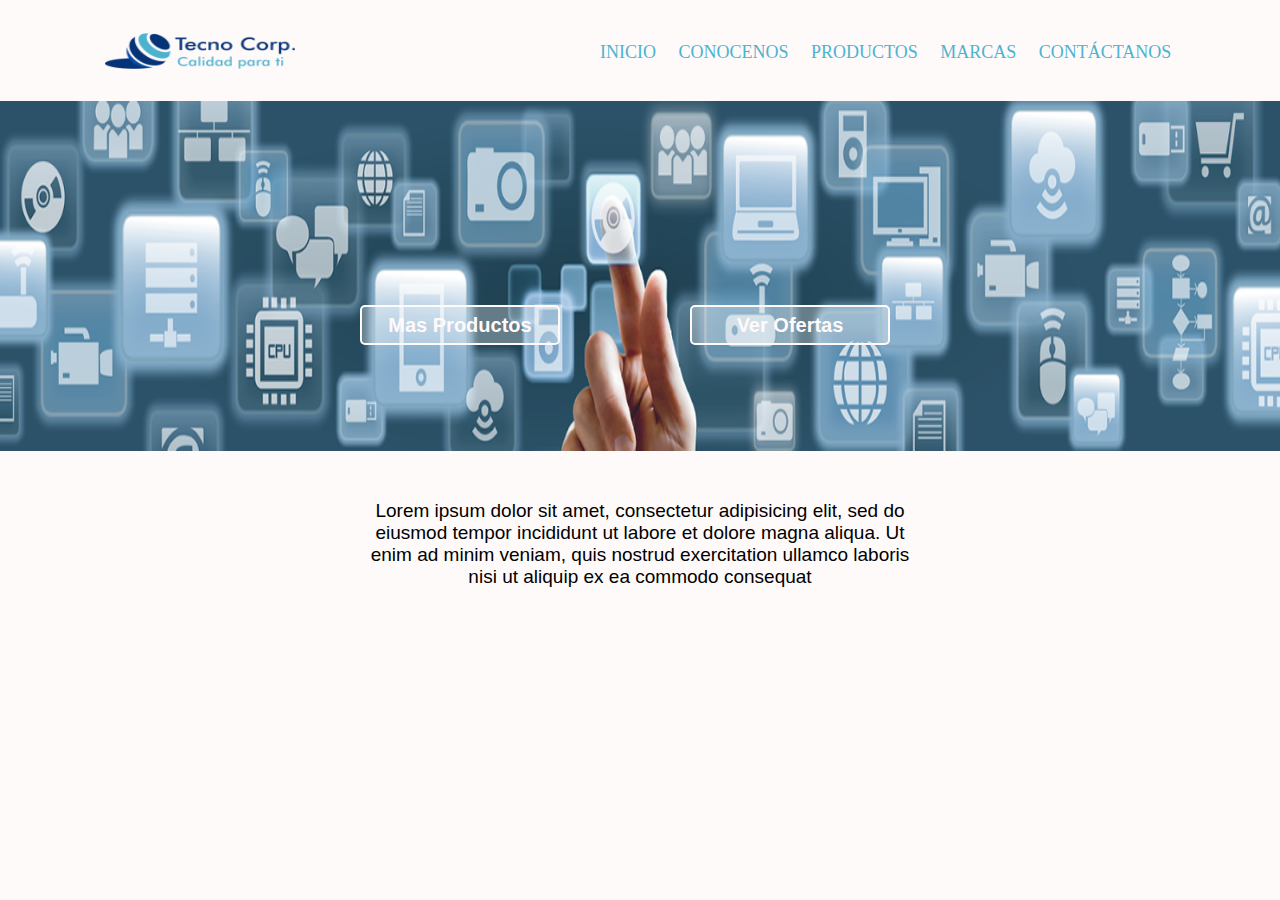
<file: index.html>
<!DOCTYPE html>
<html>
	<head>
		<meta charset="utf-8">
		<title>Tecno Corp.</title>
		<link rel="stylesheet" type="text/css" href="css/font-awesome.min.css"> <!--siempre poner antes que nuestra hoja de estilo-->
		<link rel="stylesheet" type="text/css" href="css/estilos.css">
	</head>
	<body>
		<header class="main-header">
			<div class="container">
				<a class="imgA" href="index.html"><img class="imgL" src="img/tecnoCorp.png" alt="logo"></a>
				<nav class="main-nav">
					<ul class="lista">
						<div class="contenedorMenu">
							<div class="contenedorMenuDiv">
							<li id="act">
								<a href="#">INICIO</a>
								<!--<i class="fa fa-home" aria-hidden="true"></i>-->
							</li>	
						
							<li id="act"><a href="conocenos.html">CONOCENOS</a>
							</li>
							<li id="act"><a href="productos.html">PRODUCTOS</a>
							</li>
							<li id="act"><a href="marcas.html">MARCAS</a>
							</li>
							<li id="act"><a href="contactanos.html">CONTÁCTANOS</a>
							</li>
						</div>
					</div>
					</ul>
				</nav>
			</div>	
		</header>
		<section class="sectionCenter">
			<div class="banner">
			<img class="bannerB" src="img/banner.png" alt="">
			<div class="botonB">
				<button class="masP">Mas Productos</button>
				<button class="ofertaP">Ver Ofertas</button>
			</div>
		</div>

		<article class="article">
			<p class="history">Lorem ipsum dolor sit amet, consectetur adipisicing elit, sed do eiusmod
				tempor incididunt ut labore et dolore magna aliqua. Ut enim ad minim veniam,
				quis nostrud exercitation ullamco laboris nisi ut aliquip ex ea commodo
				consequat</p>
			
		</article>

		</section>
	</body>
</html>
</file>
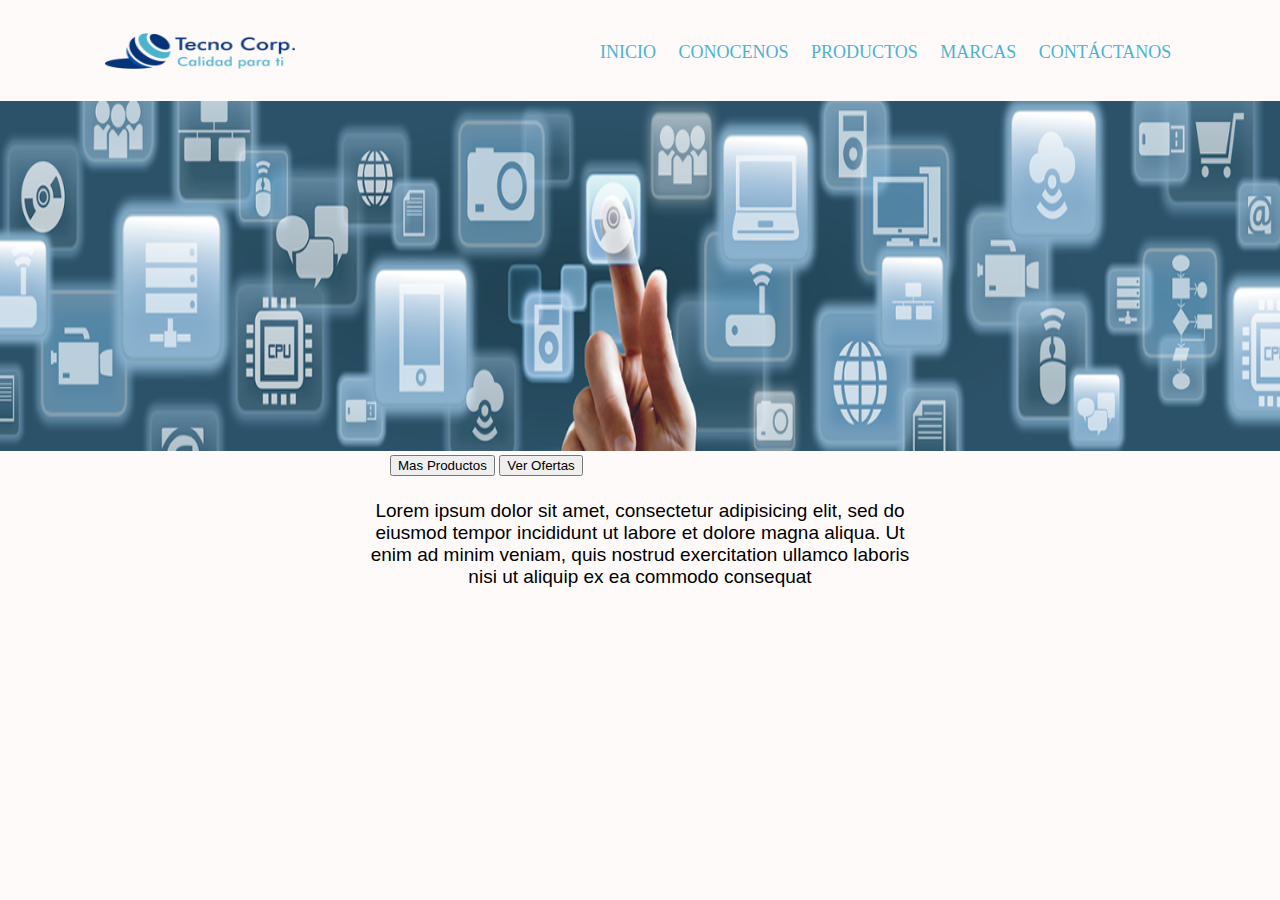
<file: conocenos.html>
<!DOCTYPE html>
<html>
	<head>
		<meta charset="utf-8">
		<title>CONOCENOS|Tecno Corp.</title>
		<link rel="stylesheet" type="text/css" href="css/font-awesome.min.css"> <!--siempre poner antes que nuestra hoja de estilo-->
		<link rel="stylesheet" type="text/css" href="css/estilos.css">
	</head>
	<body>
		<header class="main-header">
			<div class="container">
				<a class="imgA" href="inicio.html"><img class="imgL" src="img/tecnoCorp.png" alt="logo"></a>
				<nav class="main-nav">
					<ul class="lista">
						<div class="contenedorMenu">
							<div class="contenedorMenuDiv">
							<li id="act">
								<a href="inicio.html">INICIO</a>
								<!--<i class="fa fa-home" aria-hidden="true"></i>-->
							</li>	
						
							<li id="act"><a href="conocenos.html">CONOCENOS</a>
							</li>
							<li id="act"><a href="productos.html">PRODUCTOS</a>
							</li>
							<li id="act"><a href="marcas.html">MARCAS</a>
							</li>
							<li id="act"><a href="contactanos.html">CONTÁCTANOS</a>
							</li>
						</div>
					</div>
					</ul>
				</nav>
			</div>	
		</header>
		<section class="sectionCenter">
			<div class="banner">
			<img class="bannerB" src="img/banner.png" alt="">
			<div class="botonB">
				<button class="MasP">Mas Productos</button>
				<button class="OfertaP">Ver Ofertas</button>
			</div>
		</div>

		<article class="article">
			<p class="history">Lorem ipsum dolor sit amet, consectetur adipisicing elit, sed do eiusmod
				tempor incididunt ut labore et dolore magna aliqua. Ut enim ad minim veniam,
				quis nostrud exercitation ullamco laboris nisi ut aliquip ex ea commodo
				consequat</p>
			
		</article>

		</section>
	</body>
</html>
</file>
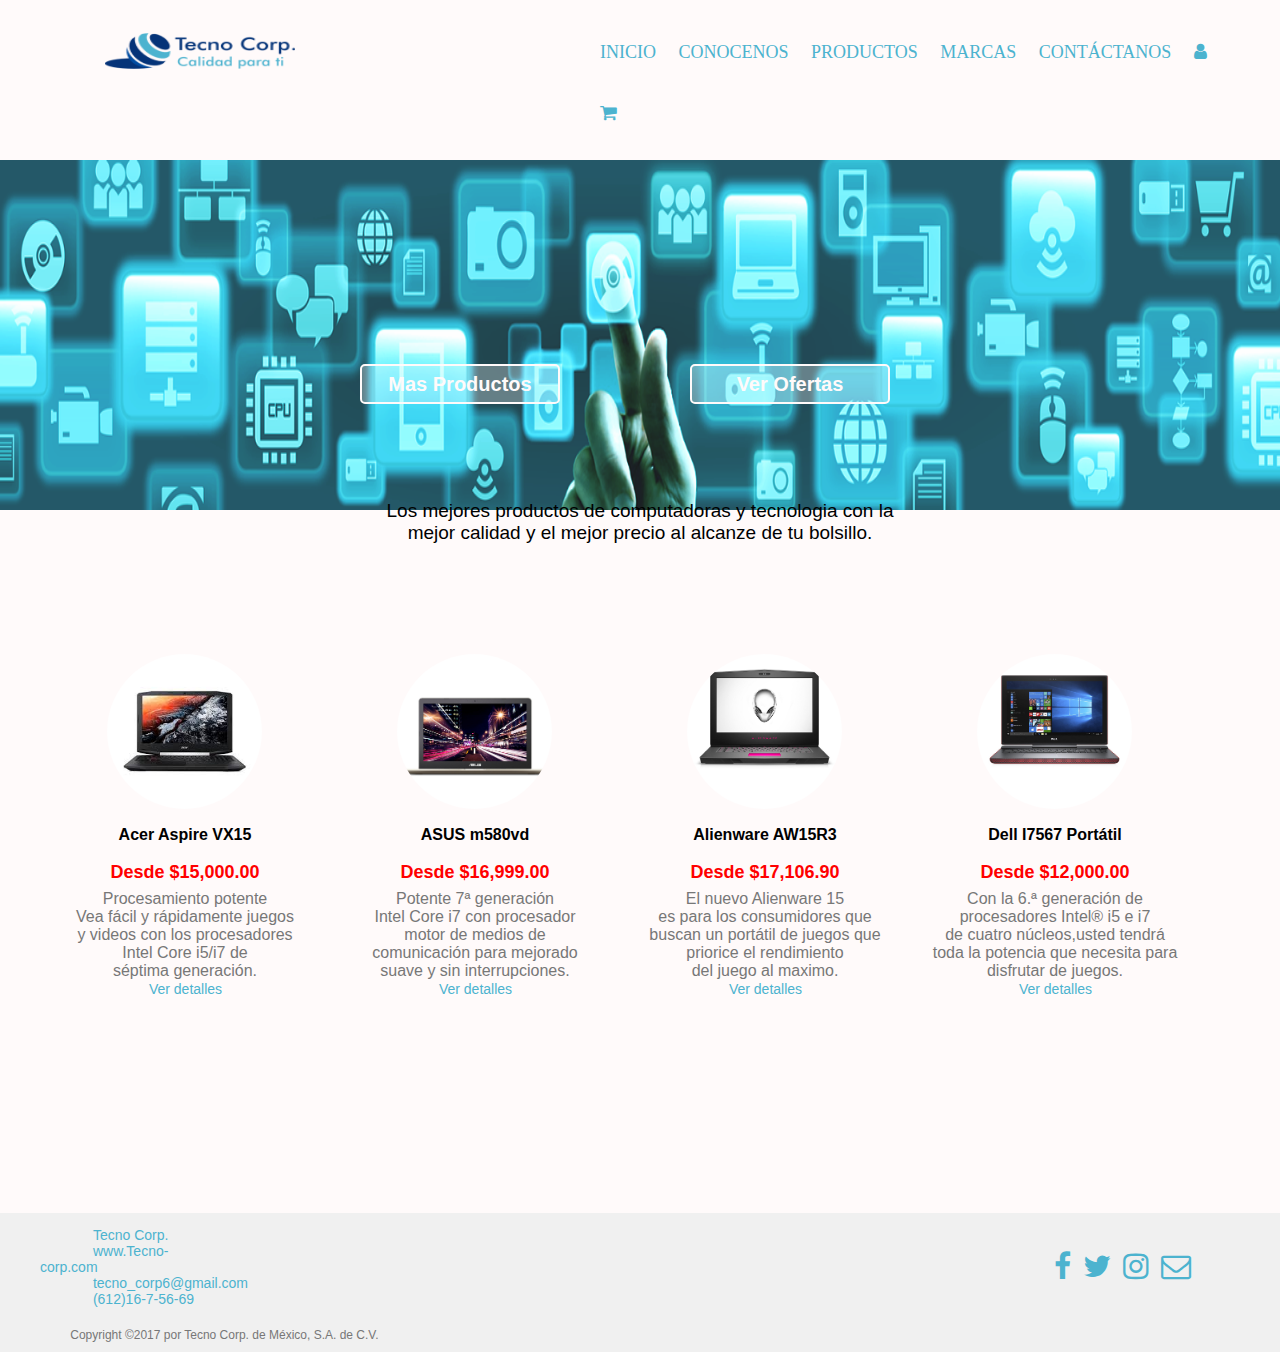
<file: inicio.html>
<!DOCTYPE html>
<html>
	<head>
		<meta charset="utf-8">
		<title>Tecno Corp.</title>
		<link rel="stylesheet" type="text/css" href="css/font-awesome.min.css"> <!--siempre poner antes que nuestra hoja de estilo-->
		<link rel="stylesheet" type="text/css" href="css/estilos.css">
	</head>
	<body>
		<header class="main-header">
			<div class="container">
				<a class="imgA" href="inicio.html"><img class="imgL" src="img/tecnoCorp.png" alt="logo"></a>
				<nav class="main-nav">
					<ul class="lista">
						<div class="contenedorMenu">
							<div class="contenedorMenuDiv">
							<li id="act">
								<a href="inicio.html">INICIO</a>
								<!--<i class="fa fa-home" aria-hidden="true"></i>-->
							</li>	
						
							<li id="act"><a href="conocenos.html">CONOCENOS</a>
							</li>
							<li id="act"><a href="productos.html">PRODUCTOS</a>
							</li>
							<li id="act"><a href="marcas.html">MARCAS</a>
							</li>
							<li id="act"><a href="contactanos.html">CONTÁCTANOS</a>
							</li>
							<li id="login"><a href="login.html"><i class="fa fa-user" aria-hidden="true"></i></a>	
							</li>
							<li id="carrito"><a href="carrito.html"><i class="fa fa-shopping-cart" aria-hidden="true"></i></a>	
							</li>
						</div>
					</div>
				</ul>
			</nav>
		</div>	
	</header>

	<section class="sectionCenter">
		<div class="banner">
		<img class="bannerB" src="img/banner2.png" alt="">
		<div class="botonB">
			<button class="masP">Mas Productos</button>
			<button class="ofertaP">Ver Ofertas</button>
		</div>
	</div>

		<article class="article">
				<p class="history">Los mejores productos de computadoras y tecnologia con la mejor calidad y el mejor precio al alcanze de tu bolsillo.</p>

		</article>

		<div class="section">
			
			<div class="cuadro" id="pri">
			<div class="images">
			<img class="prod" src="img/pc_gamer1.jpg" alt="pc_gamer1">
					
			</div>
			<article class="articlePC">
			<h2 class="pc">Acer Aspire VX15</h2>
			<h3 class="precioPC">Desde $15,000.00</h3>
			<p class="parrafo">
				Procesamiento potente<br>
				Vea fácil y rápidamente juegos<br> y videos con los procesadores<br> Intel Core i5/i7 de<br> séptima generación.<br>
			<a class="mmas" href="#">Ver detalles</a>	
			</p>
			</article>
			</div>
			
			<div class="cuadro" id="seg">
			<div class="images">
			<img class="prod" src="img/pc_gamer2.jpg" alt="pc_gamer2">
			</div>
			<article class="articlePC">
			<h2 class="pc">ASUS m580vd</h2>
			<h3 class="precioPC">Desde $16,999.00</h3>
			<p class="parrafo">
				Potente 7ª generación<br> Intel Core i7 con procesador<br> motor de medios de <br>comunicación para mejorado<br> suave y sin interrupciones.<br>
			<a class="mmas" href="#">Ver detalles</a>
			</p>
			</article>
			</div>

			<div class="cuadro" id="ter">
			<div class="images">
			<img class ="prod" src="img/pc_gamer3.jpg" alt="pc_gamer3">
			</div>
			<article class="articlePC">
			<h2 class="pc">Alienware AW15R3</h2>
			<h3 class="precioPC">Desde $17,106.90</h3>
			<p class="parrafo">	
				El nuevo Alienware 15<br> es para los consumidores que buscan un portátil de juegos que priorice el rendimiento<br> del juego al maximo.<br>
			<a class="mmas" href="#">Ver detalles</a>
			</p>	
			</article>
			</div>

			<div class="cuadro" id="cua">
			<div class="images">
			<img class="prod" src="img/pc_gamer4.jpg" alt="pc_gamer4">
			</div>
			<article class="articlePC">
			<h2 class="pc">Dell I7567 Portátil </h2>
			<h3 class="precioPC">Desde $12,000.00</h3>
			<p>
				Con la 6.ª generación de<br> procesadores Intel® i5 e i7 <br>de cuatro núcleos,usted tendrá<br> toda la potencia que necesita para <br>disfrutar de juegos.<br>
				<a class="mmas" href="#">Ver detalles</a>
			</p>	
			</article>
			</div>

		</div>
		<div class="espacio"></div>

	</section>

	<footer class="foot">
		
		<div class="dir">
			<div class="dats">
			<ul class="lu">
			<a href="#">Tecno Corp.</a><br>
			<a href="www.Tecno-corp.com">www.Tecno-corp.com</a><br>
			<a href="tecno_corp6@gmail.com">tecno_corp6@gmail.com</a><br>
			<a href="none">(612)16-7-56-69</a><br>
			</ul>	
			</div>

			<div class="redeSociales">
			<a href="http://www.gmail.com/tecno_corp6@gmail.com" target="_blank">
			<i class="fa fa-envelope-o" aria-hidden="true"></i>
			<a href="http://www.instagram.com.mx" target="_blank">
			<i class="fa fa-instagram" aria-hidden="true"></i>
			</a>
			<a href="http://www.twitter.com.mx" target="_blank">
			<i class="fa fa-twitter" aria-hidden="true"></i>
			</a>
			<a class="fb" href="https://www.facebook.com/Tecno-Corp-1103338769706346/" target="_blank" >
			<i class="fa fa-facebook" aria-hidden="true"></i>
			</a>
			</div>
		</div>
		<div class="derechos">
			<li >
				    
				Copyright ©2017 por Tecno Corp. de México, S.A. de C.V.
			</li>
			
		</div>
	</footer>

</body>
</html>
</file>
<file: css/estilos.css>
body{
	background-color: #FFFAFA;
	margin: 0;
	height: auto;
	font-family: Helvetica,Arial,  sans-serif;
	color: #777777;
}

/*Header...*/
.main-header {
	background-color: #FFFAFA;
	padding: 1px 50px ;	
}

.container{
	width: 100%
	height: 110px;
	margin: auto;
	margin-left: 0px;
}

.imgL{
	width: 190px; height: 90px;
	padding:5px; 
	margin-left: 50px;
	float: left;
	border-radius: 10px;
}

.banner{
	background-color: none;
	background-repeat: no-repeat;
	background-size:100% 100%;
	width: 100%;
	height: 80px;
}

.bannerB{
	width: 100%;
	height: 350px;
	position: center;
	opacity: 0.9;

}
.lista a,i{
	color:#4CB3CF;
	text-decoration: none;
	display: inline-block;
}

.lista{
	width: 600px;
}
.lista li{
	list-style-type:none;
	display: inline-block;
	padding-right: 25px;
}

.lista a{
	text-decoration: none;
}
.contenedorMenuDiv li, a{
	transition:  .3s;
	padding: 10px 4px;
	border-radius: 5px;
	margin-left: 1px;
	text-decoration: none;
	color: #000;
}

.contenedorMenuDiv li a:hover{
	transition: .3s;
	padding: 10px 15px;
	text-decoration:none; 
	border-radius :5px;
	margin-left: 1px;
	background: rgba(54, 116, 141,.17);
}
/*OPCIONES*/
.contenedorMenu{
	width: 500px;
	margin-left:20px;
	font-size: 18px;
	font-family:calibri black;
	opacity: 1!important;
}
{
	font-size: 10px;
}
.main-nav{
	float: right;
	margin-top: 5px;
	padding-top: 0px;
	width: 700px;
}

.contenedorMenuDiv{
	width: 650px;
}

/*HEADER...*/



/*SECTION...*/
.sectionCenter{
	width: 100%;
	height: auto;
	display: block;
	position: initial;
	margin:auto;
}

.section{
	padding-top: 10px;
	width: 100%;
	height: 100%;
	display:inline;
	position: relative;
	display: flex;
	justify-content: center;
}

.article{
	padding-top: 20px;
	margin: auto;
	width: 43%;
}
.history{
	text-align: center;
	font-size: 19px;
	position: relative;
	margin: 380px auto 0px auto;
	color: #000;
}

.botonB{
	width: 500px;
	margin: auto;
}
.masP{
	width: 200px;
	height: 30px;
	margin-right: 50px;
	background-color: rgba(255, 255, 255, 0.3);
	border: 2px solid #FFFAFA;
	color: #FFFAFA;
	font-weight: bold;
	border-radius: 5px;
	position:absolute;
	margin-top: -150px;
	height: 40px;
	font-size: 20px;
	margin-left: -30px;
}
	/*sombreado en los menu opciones*/
.masP:hover{
	background: #053378;
		color:#fff;
	}
.ofertaP{
	width: 200px;
	height: 30px;
	border: 2px solid #FFFAFA;
	color: #FFFAFA;
	font-weight: bold;
	border-radius: 5px;
	background-color: rgba(255, 255, 255, 0.3);
	position:absolute;
	margin-top: -150px;
	margin-left: 300px;
	height: 40px;
	font-size: 20px;
}
.ofertaP:hover{
		/*box-shadow: 2px 2px 20px #023B84,2px 2px 20px #023B84;
		width: 210px;
		height: 40px;*/
		background: #053378;
		color: #fff;
		
}
.article{
	margin-bottom: 100px;
}
.articlePC{
	width: 250px;
	height: 200px;
	float: left;
	display: inline-block;
	text-align: center;
}
.prod{
	
    width: 100%;
    height: 100%;
    float: left;
    margin-left: 30%;
    border-radius: 50%;
   /*border: 3px solid #F0F0F0;*/
}
.pc{
	text-align: center;
	font-weight:900;
	color: #000;
	height: 100px auto;font-size: 16px;
}
.precioPC{
	text-align: center;
	color: red;
	height: 10px;
	width: 250px;
	font-size: 18px;
}
.cuadro{
	width: 240px;
	height: 100%;
	margin-right: 50px;
	display: inline-block;
	background-repeat: no-repeat;
}
.images{
	width: 155px;
	height: 155px;
	margin-right: 50px;
	display: inline-block;
}
.cuadro a{
	text-align: center;
	text-decoration: none;
	color: #4cb3cf;
	font-size: 14px;

}
.parrafo{
	text-align: center;
	font-size: 16px;
}
.espacio{
	height: 200px;

}

/*FOOTER...*/
.foot{
	background-color: #F0F0F0;
	overflow: hidden;
	clear: both;
	margin:0;
	position: relative;
	display: block;
}
/*letras del footer*/
.dir,.derechos{
	width: 121%;
	margin: auto;
	float: left;
	font-size: 14px;
	margin-bottom: 10px;
}
.derechos li{
	font-size: 12px;
	list-style-type: none;
	padding-top: 10px;
	text-align: center;
	padding-right: 1100px;
}
/*footer datos*/
.dir a{
	color:#4cb3cf 

}
.dats a{
	margin-left: 30%;
	
}
.dir div{
	float: left;
}
.lu{
	color: #4cb3cf;
	list-style-type: none;
	height: 10px;
}

.redeSociales{
	margin: auto;
	width: 1020px;
	padding: 0px 183px;
	height: 57px; 
}
.redeSociales i{
	margin: auto;
	color: #4cb3cf;
	float: right;
	margin-right: 12px;
    font-size: 30px;
    border-radius: 200px;
}
.redeSociales i:hover{
	color: #053378;
}

}
.derechos{
	font-size: 5px;
}


/*LOGIN...*/
.container-login{
	width: 1023px; 
	margin: auto;
	padding-top: 300px;
}
.div-section{
	width: 300px;
	margin: auto; 
	text-align: center;
}
.div-section form {
	text-align: center;
	padding-top: 15px;
}
.div-section form img{
	width: 82%;
}
.div-section div{
	margin: 10px 0 15px;
}
.div-section label{
	display: block; 
	margin-bottom: 10px;
	font-family: 'Pathway Gothic One';
	letter-spacing: 2px;
}
.div-section input{
	width: 100%; 
	height: 22px; 
	border-radius: 5px; 
	border: 1px solid #053378;
}
.div-section button{
	border-radius: 5px; 
	padding: 9px 31px ; 
	background: -webkit-linear-gradient(top,#4cb3cf 10%,blue 100%); /* Chrome10-25,Safari5.1-6 */
	font-family: 'Pathway Gothic One';
	letter-spacing: 2px;
	color: #ffffff; 
	border:none;
}
.div-section button:hover{
	background:darkblue;
}
.div-section a{
	font-size: 13px;
	font-family: 'Pathway Gothic One';
	letter-spacing: 2px;
	color: #000000;
	text-decoration: none;
}
.div-section a:hover{
	font-weight: bold;
	text-decoration: underline;
	color: -webkit-linear-gradient(top,#e3c06d 10%,#d85a71 100%); /* Chrome10-25,Safari5.1-6 */
}
.registro{
	padding-top: 68px;
    float: left;
    padding-left: 505px;
}
.registro label{
	font-size: 18px;
	font-family: 'Pathway Gothic One';
	letter-spacing: 2px;
}
.registro input{
	font-family: 'Pathway Gothic One';
	font-size: 15px;
}
</file>
